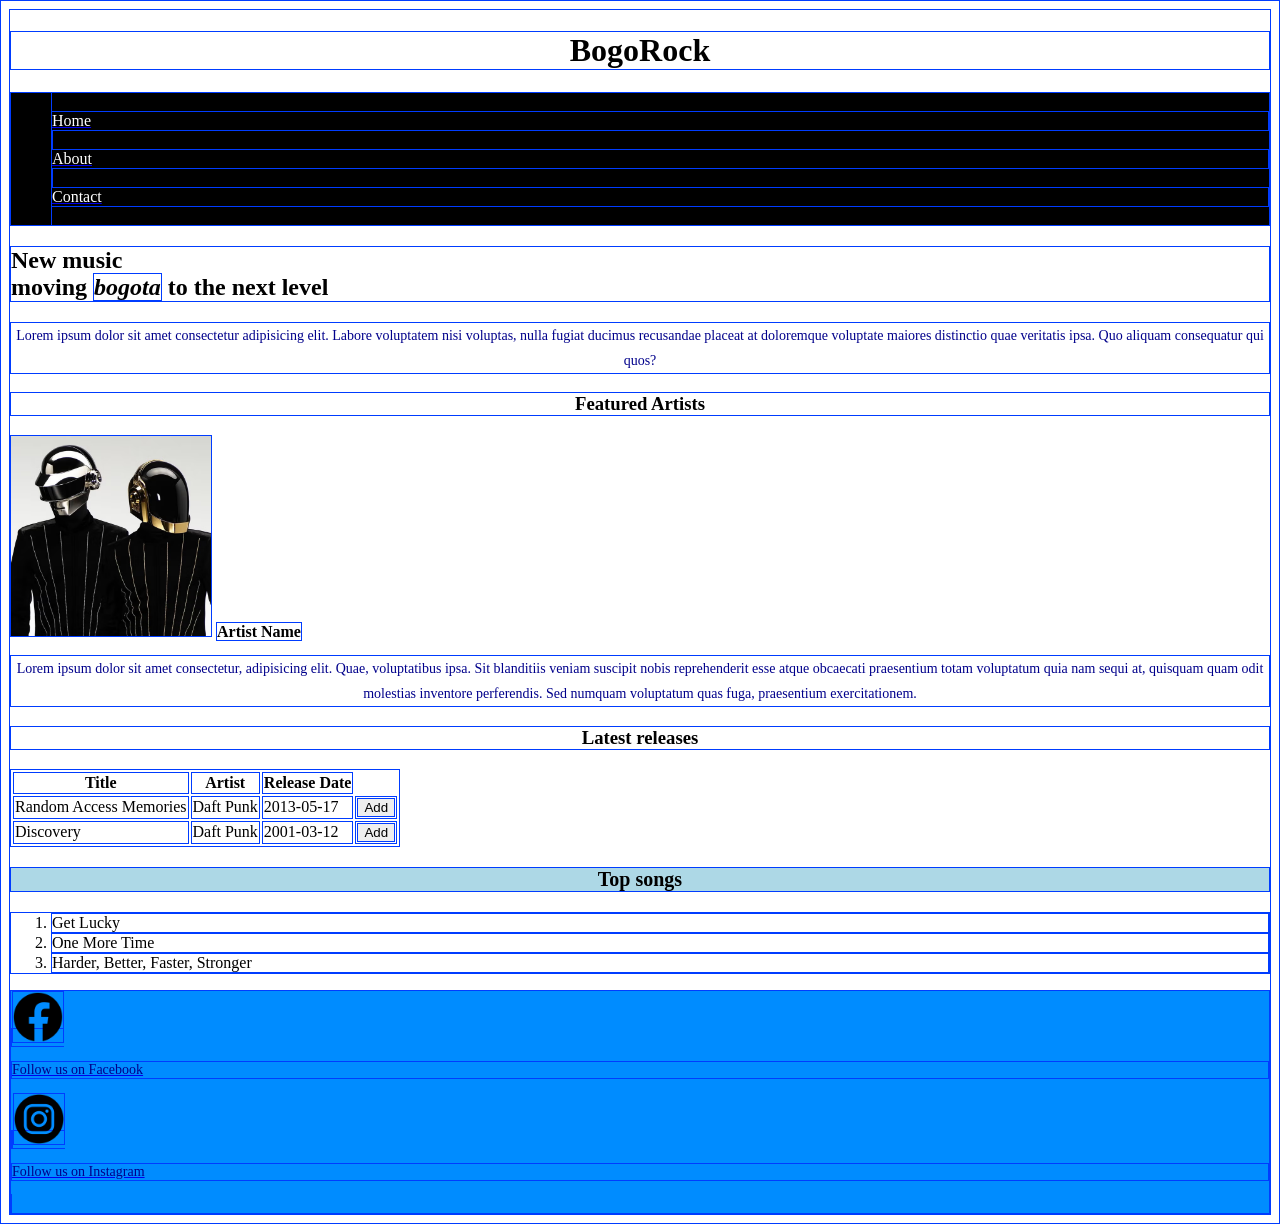
<file: HTML-CSS/estructura_basica/html/index.html>
<!DOCTYPE html>
<html lang="en">
<head>
    <meta charset="UTF-8">
    <meta name="viewport" content="width=device-width, initial-scale=1.0">
    <title>Bogo</title>
    <meta name="description" content="BogoRock is a music website that showcases the latest releases and featured artists in the music industry.">
    <meta name="keywords" content="music, artists, releases, BogoRock, Daft Punk">
    <meta name="robots" content="index, follow">
    <link rel="stylesheet" href="../../css/styles.css">
</head>
<body>
    <!-- Main content -->
    <h1>BogoRock</h1>
    <ul>
        <a href="index.html"><li>Home</li></a>
        <a href="about.html"><li>About</li></a>
        <a href="#contact"><li>Contact</li></a>
    </ul>
    <h2>New music <br/>moving <em>bogota</em> to the next level</h2>
    <p class="small text-center" >Lorem ipsum dolor sit amet consectetur adipisicing elit. Labore voluptatem nisi voluptas, nulla fugiat ducimus recusandae placeat at doloremque voluptate maiores distinctio quae veritatis ipsa. Quo aliquam consequatur qui quos?</p>

    <h3>Featured Artists</h3>
    <img src="../images/daft_punk.avif" height="200" width="200" alt="Daft Punk">
    <strong>Artist Name</strong>
    <p class="small text-center">Lorem ipsum dolor sit amet consectetur, adipisicing elit. Quae, voluptatibus ipsa. Sit blanditiis veniam suscipit nobis reprehenderit esse atque obcaecati praesentium totam voluptatum quia nam sequi at, quisquam quam odit molestias inventore perferendis. Sed numquam voluptatum quas fuga, praesentium exercitationem.</p>

    <h3>Latest releases</h3>
    <table>
        <tr>
            <th>Title</th>
            <th>Artist</th>
            <th>Release Date</th>
        </tr>
        <tr>
            <td>Random Access Memories</td>
            <td>Daft Punk</td>
            <td>2013-05-17</td>
            <td><button>Add</button></td>
        </tr>
        <tr>
            <td>Discovery</td>
            <td>Daft Punk</td>
            <td>2001-03-12</td>
            <td><button>Add</button></td>
        </tr>
    </table>
        <h3 id="top-songs">Top songs</h3>
        <ol>
            <li>Get Lucky</li>
            <li>One More Time</li>
            <li>Harder, Better, Faster, Stronger</li>
        </ol>

     <!-- Contact Information -->
        <div id="footer">
            <a href="https://www.facebook.com" target="_blank" title="Follow us on Facebook" id="contact">
                <img src="../images/facebook.png" alt="Facebook" height="50" width="50">
                <p>Follow us on Facebook</p>
            </a>
            <a href="https://www.instagram.com" target="_blank">
                <img src="../images/instagram.png" alt="Instagram" height="50" width="50">
                <p>Follow us on Instagram</p>
            </a>
        </div>
        
        

</body>
</html>
</file>
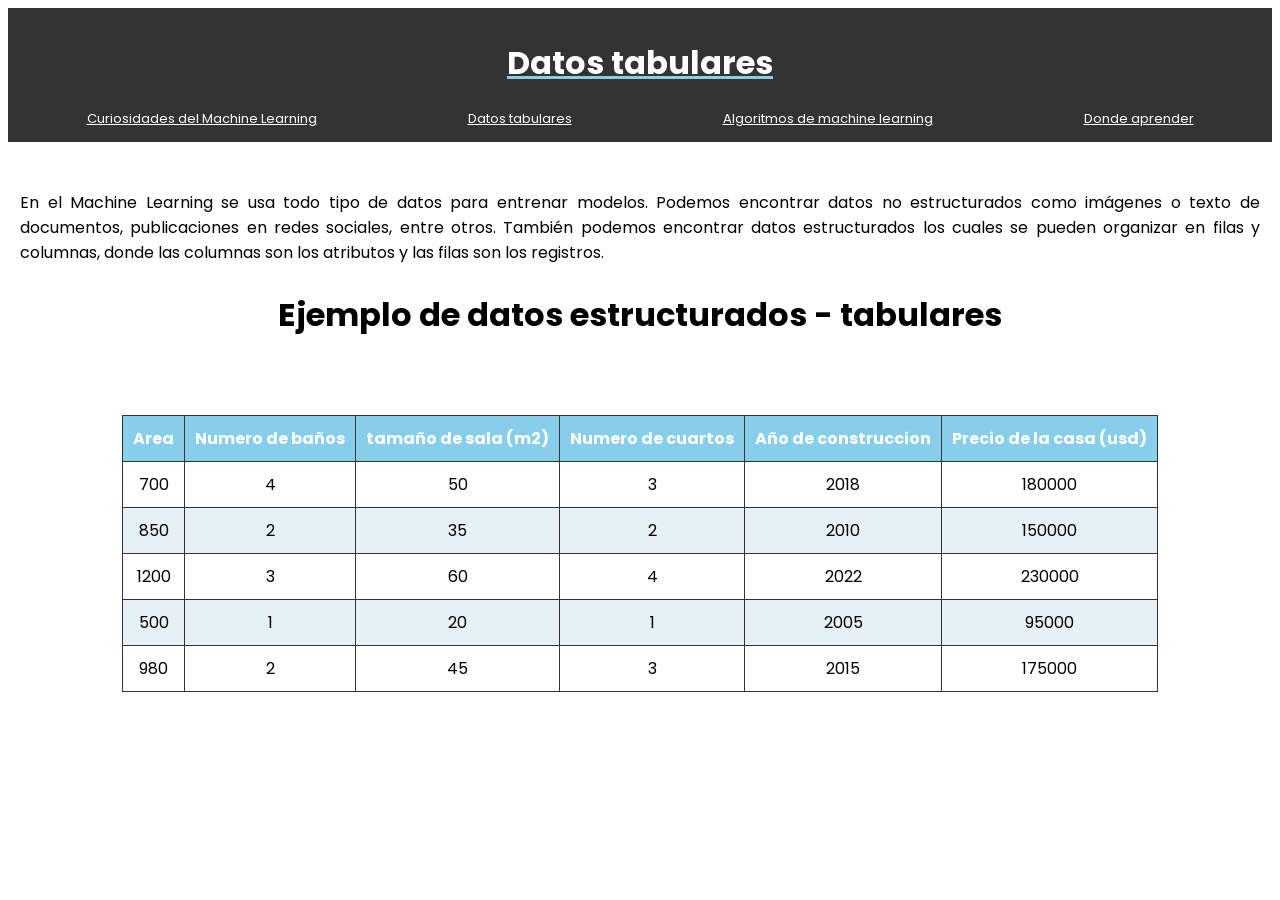
<file: taller_1_html/datos_tabulares.html>
<!DOCTYPE html>
<html lang="en">
<head>
    <meta charset="UTF-8">
    <meta name="viewport" content="width=device-width, initial-scale=1.0">
    <title>Datos tabulares - machine learning</title>
    <link rel="stylesheet" href="styles/tabulares.css">
</head>
<body>
    <header>
        <div class="titulo_curiosidades">
            <h1 id="titulo_pagina">
                Datos tabulares
            </h1>
            <div class="menu">
                <ul>
                    <li><a href="index.html">Curiosidades del Machine Learning</a></li>
                    <li><a href="datos_tabulares.html">Datos tabulares</a></li>
                    <li><a href="algoritmos.html">Algoritmos de machine learning</a></li>
                    <li><a href="donde_aprender.html">Donde aprender</a></li>
                </ul>
            </div>
        </div>
    </header>
    <br>
    <br>
    <div id="descripcion_tabulares">
        <p id="texto_tabulares">
            En el Machine Learning se usa todo tipo de datos para entrenar modelos. Podemos encontrar datos no estructurados como imágenes o texto de documentos, publicaciones en redes sociales, entre otros. También podemos encontrar datos estructurados los cuales se pueden organizar en filas y columnas, donde las columnas son los atributos y las filas son los registros.
        </p>
    </div>
    <div id="titulo-tabla">
        <h1>
            Ejemplo de datos estructurados - tabulares
        </h1>
    </div>
    <br>
    <br>
    <br>
    <div>
        <table class="tabla_datos">
        <tr>
            <th>Area</th>
            <th>Numero de baños</th>
            <th>tamaño de sala (m2)</th>
            <th>Numero de cuartos</th>
            <th>Año de construccion</th>
            <th>Precio de la casa (usd)</th>
        </tr>
        <tr>
            <td>700</td>
            <td>4</td>
            <td>50</td>
            <td>3</td>
            <td>2018</td>
            <td>180000</td>
        </tr>
        <tr>
            <td>850</td>
            <td>2</td>
            <td>35</td>
            <td>2</td>
            <td>2010</td>
            <td>150000</td>
        </tr>
        <tr>
            <td>1200</td>
            <td>3</td>
            <td>60</td>
            <td>4</td>
            <td>2022</td>
            <td>230000</td>
        </tr>
        <tr>
            <td>500</td>
            <td>1</td>
            <td>20</td>
            <td>1</td>
            <td>2005</td>
            <td>95000</td>
        </tr>
        <tr>
            <td>980</td>
            <td>2</td>
            <td>45</td>
            <td>3</td>
            <td>2015</td>
            <td>175000</td>
        </tr>
        </table>  
    </div>
</body>
</html>
</file>
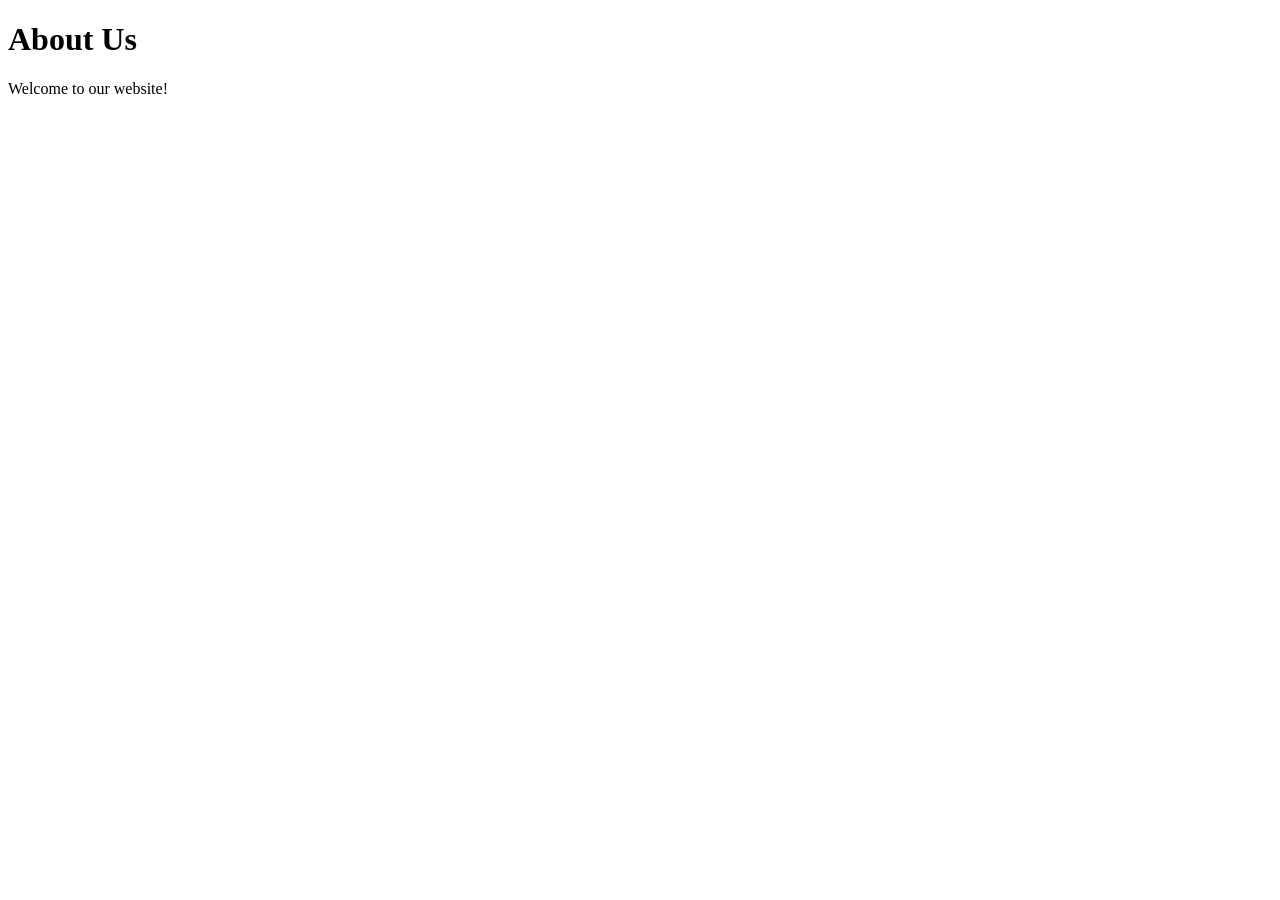
<file: HTML-CSS/estructura_basica/html/about.html>
<!DOCTYPE html>
<html lang="en">
<head>
    <meta charset="UTF-8">
    <meta name="viewport" content="width=device-width, initial-scale=1.0">
    <title>About</title>
</head>
<body>
    <h1>About Us</h1>
    <p>Welcome to our website!</p>
</body>
</html>
</file>
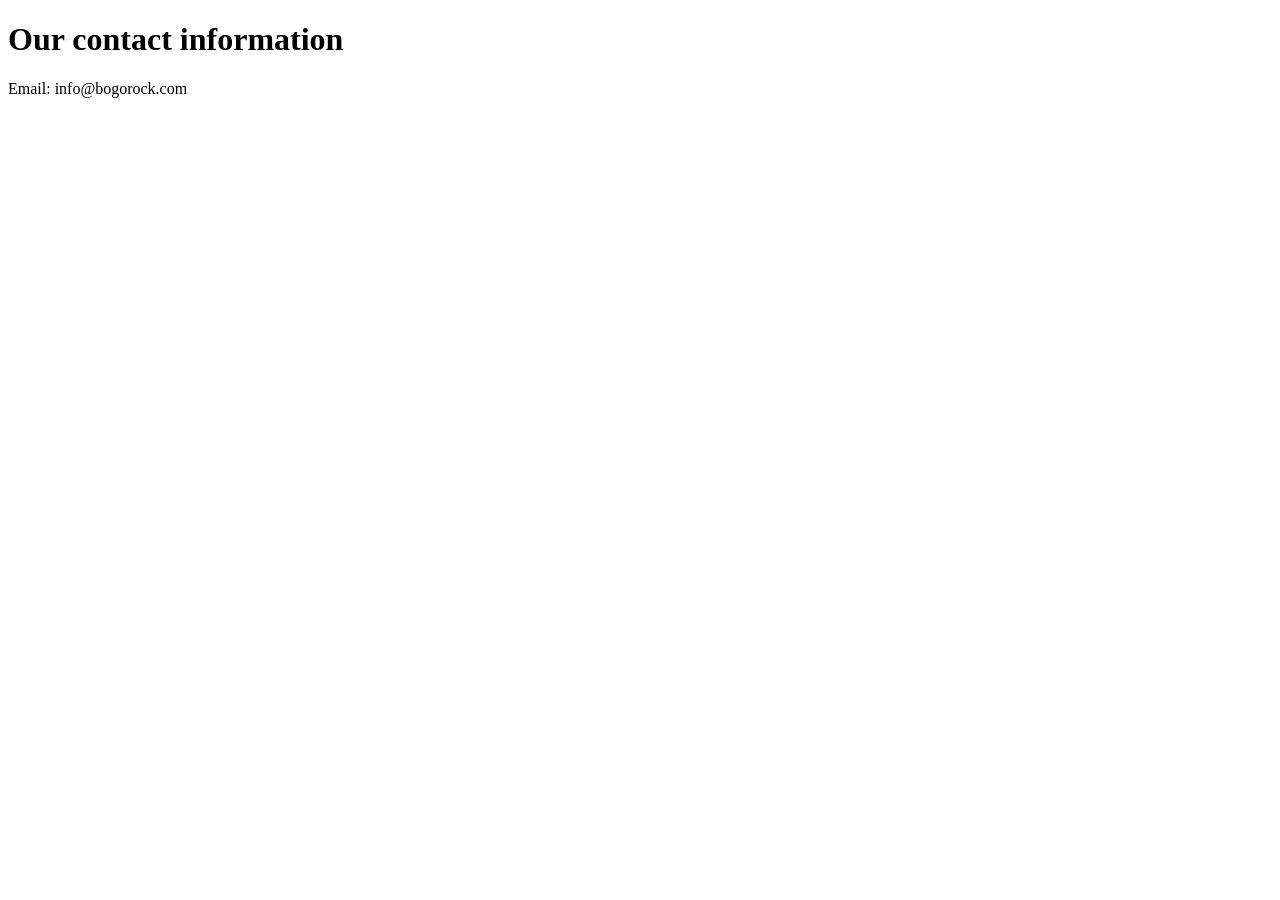
<file: HTML-CSS/estructura_basica/html/contact.html>
<!DOCTYPE html>
<html lang="en">
<head>
    <meta charset="UTF-8">
    <meta name="viewport" content="width=device-width, initial-scale=1.0">
    <title>About</title>
</head>
<body>
    <h1>Our contact information</h1>
    <p>Email: info@bogorock.com</p>
</body>
</html>
</file>
<file: HTML-CSS/css/styles.css>
/*selectores*/

/*selectores de etiqueta*/
ul {
    background-color: black;
}

p {
    font-size: 14px;
    color:darkblue
}

.text-center {
    text-align: center;
}

#top-songs {
    background-color: lightblue;
    color: black;
    font-size: 20px;
    text-align: center;
}

/*selectores de etiqueta*/
* {
    border: 1px solid rgb(0, 60, 255);
}

.small.text-center {
    line-height: 25px;
}

p.text-center {
    font-family:Cambria, Cochin, Georgia, Times, 'Times New Roman', serif;
    color: darkblue;
}

h1,
h3 {
    text-align: center;
}
ul li{
    list-style-type: none;
    color: white;
}

#footer {
    background-color: rgb(0, 140, 255);
    color: white;
}
</file>
<file: taller_1_html/styles/tabulares.css>
@import url("https://fonts.googleapis.com/css2?family=Poppins:wght@400;700&family=Roboto:wght@400;700&display=swap");

.titulo_curiosidades{
    position: relative;         /* Necesario para que ::before se posicione dentro de este elemento */
    background-image: url("https://www.ayuware.es/blog/wp-content/uploads/2021/08/que-es-tabular-la-informacion.jpg");
    background-size: cover;     /* La imagen cubre todo el contenedor sin deformarse */
    background-position: center;/* Centra la imagen */
    padding: 10px 0;
}

/* Capa semitransparente que se pone encima de la imagen de fondo
   pero debajo del texto*/
.titulo_curiosidades::before {
    content: "";                /* Obligatorio para que el pseudo-elemento exista */
    position: absolute;         /* Se posiciona relativo al .principal */
    inset: 0;                   /* Equivale a top:0; right:0; bottom:0; left:0 — cubre todo */
    background-color: rgba(0, 0, 0, 0.8); /* negro y nivel de opacidad 0.5 */
    z-index: 0;                 /* Capa 0: encima de la imagen pero debajo del contenido */
}

/* Hace que todo el contenido directo de .principal
   quede por encima del overlay ::before */
.titulo_curiosidades > * {
    position: relative;        
    z-index: 1;                 
}

.titulo_curiosidades h1{
    color: white;
    font-family:"Poppins";
    text-decoration: underline;
    text-decoration-color:skyblue;
}

.titulo_curiosidades #titulo_pagina{
    text-align: center;

}

.titulo_curiosidades .menu ul {
    list-style: none;
    flex-grow: 1;           
    display: flex;          
    justify-content: space-around; 
    padding: 0;
    margin: 3px;
}


.titulo_curiosidades .menu a{
    color: white;
    font-size: small;
    font-family:"Poppins";
    padding: 6px 12px;          
    border-radius: 4px;        
    transition: background-color 0.1s, color 0.1s; 
}

.titulo_curiosidades .menu a:hover {
    background-color: white;    
    color: black;               
}


#descripcion_tabulares #texto_tabulares{
    text-align: justify;
    border-radius:7px;
    padding: 5px;
    margin: 7px;
}

#titulo-tabla{
    text-align: center;
    font-family:"Poppins";
}

.tabla_datos {
    width: 100%;
    border-collapse: collapse;
    display: flex;
    flex-direction: row;
    justify-content: center;
}

.tabla_datos th,
.tabla_datos td {
    border: 1px solid #333;
    padding: 10px;
    text-align: center;
    font-family:"Poppins";
}

.tabla_datos th {
    background-color: skyblue;
    color: white; 
    font-weight: bold;

}

.tabla_datos tr:nth-child(even) {
    background-color: white;
    color: black;
}

.tabla_datos tr:nth-child(odd) {
    background-color: #e6f1f7;
    color: black;
}

p {
    font-family:"Poppins";
}
</file>
